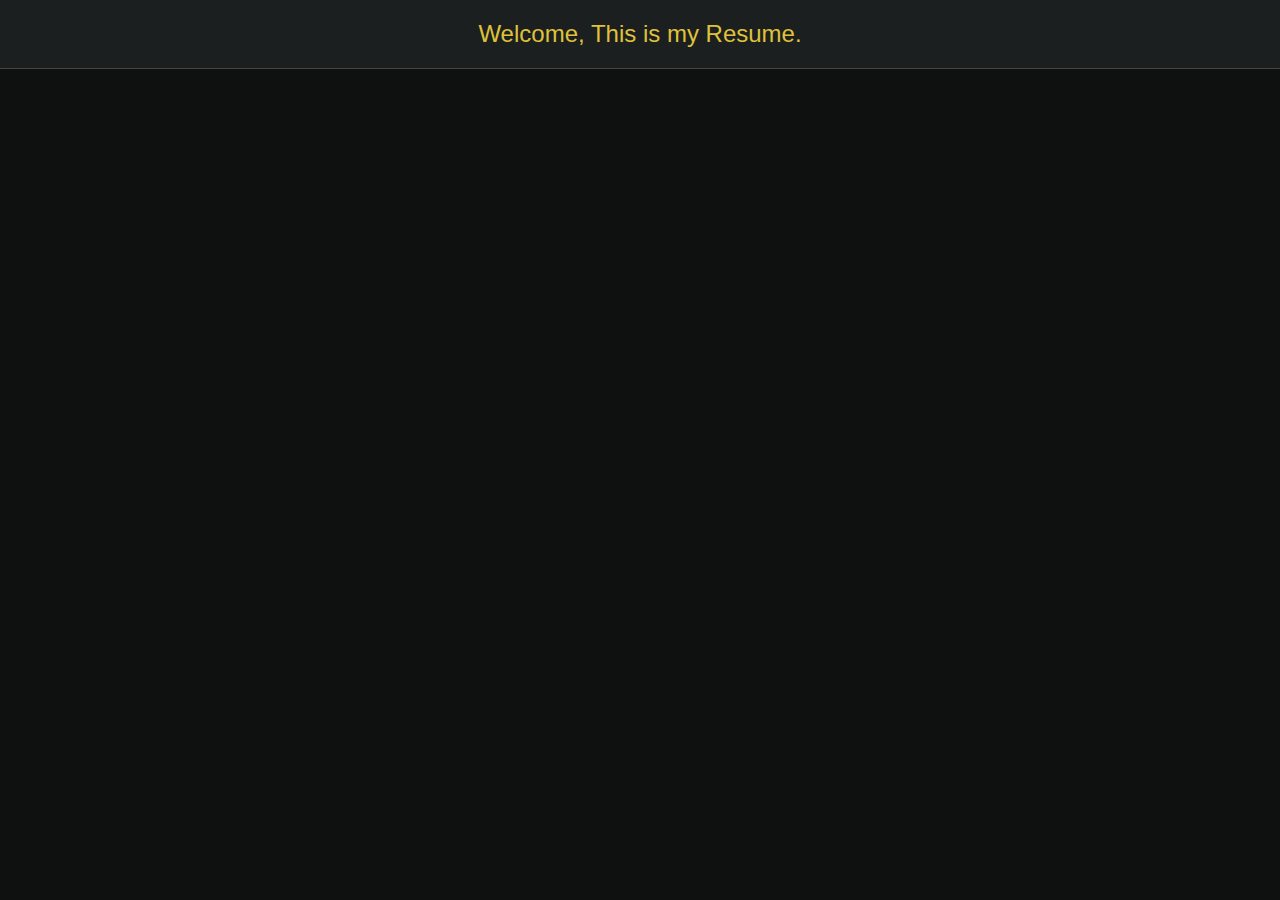
<file: Pages/ViewResume.html>
<!DOCTYPE html>
<html lang="en">
<head>
    <meta charset="UTF-8">
    <meta name="viewport" content="width=device-width, initial-scale=1.0,user-scalable=no">
    <title>PDF Viewer</title>
    <link rel="icon" href="https://encrypted-tbn0.gstatic.com/images?q=tbn:ANd9GcR202VPZfMD9kdS4yqx2x8aeg6DYlFypnBNBA&s" type="image/x-icon">
    <style>
        body {
            margin: 0;
            padding: 0;
            font-family: Arial, sans-serif;
            background-color: #0f1111; /* Dark theme background */
            color: #eee; /* Light text color */
        }

        header {
            text-align: center;
            padding: 20px;
            background-color: #1c1f1f;
            color: rgb(223, 193, 59);
            font-size: 1.5rem;
            border-bottom: 1px solid #444;
        }

        .pdf-container {
            width: 100vw; /* Full viewport width */
            height: 90vh; /* Take most of the viewport height */
        }

        iframe {
            width: 100%;
            height: 100%;
            border: none;
        }

        /* Hide the page for non-desktop devices */
        @media (max-width: 1024px) {
            body {
                display: none; /* Hide content for smaller screens */
            }

            body::after {
                content: "This page is only available for desktop view.";
                display: block;
                text-align: center;
                color: #ff6b6b; /* Warning text color */
                font-size: 1.5rem;
                padding: 50px;
                background-color: #1c1f1f;
            }
        }
    </style>
</head>
<body>
    <header>
        Welcome, This is my Resume.
    </header>
    <div class="pdf-container">
        <iframe src="../Files/PROLAY HALDER_Internship.pdf" title="PDF Viewer"></iframe>
    </div>
</body>
</html>
</file>
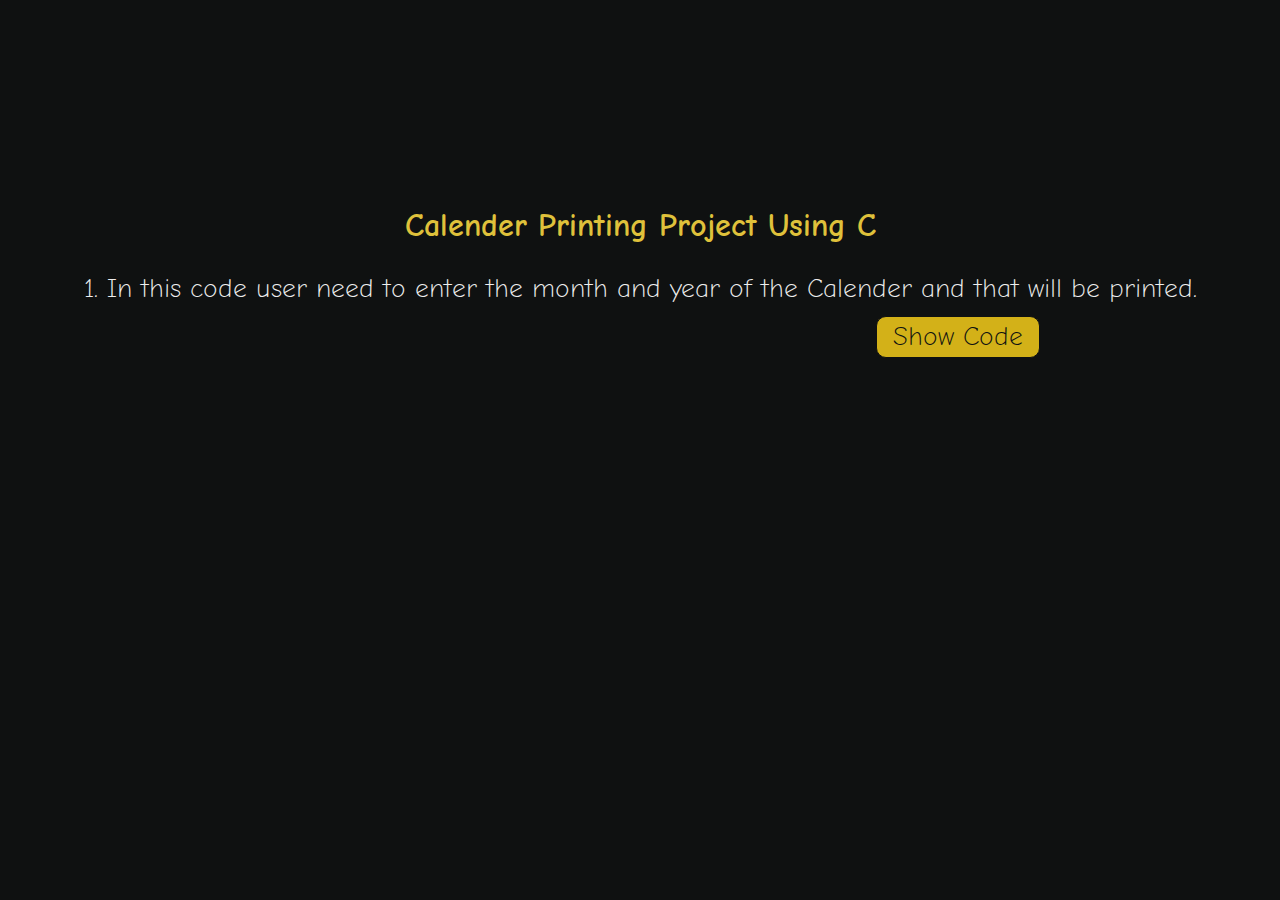
<file: Pages/C/calender.html>
<!DOCTYPE html>
<html lang="en">
<head>
    <meta charset="UTF-8">
    <meta name="viewport" content="width=device-width, initial-scale=1.0, user-scalable=no">
    <title>Embedded C Compiler</title>
    <link rel="preconnect" href="https://fonts.googleapis.com">
    <link rel="preconnect" href="https://fonts.gstatic.com" crossorigin>
    <link
        href="https://fonts.googleapis.com/css2?family=Comic+Neue:ital,wght@0,300;0,400;0,700;1,300;1,400;1,700&display=swap"
        rel="stylesheet">
        <link rel="stylesheet" href="../../css/style.css">
        <link rel="icon" href="https://cdn-icons-png.flaticon.com/512/10838/10838454.png" type="image/x-icon">
        <style>
            * {
                box-sizing: border-box;
            }
    
            body {
                background-color: #0f1111;
                color: #ffffff;
                font-family: Arial, sans-serif;
                margin: 0;
                padding: 0;
                display: flex;
                flex-direction: column;
                align-items: center;
                font-family: "Comic Neue", serif;
                font-weight: 300;
                font-style: normal;
                justify-content: center;
                min-height: 100vh;
            }
            p {
                padding: 1% 5%;
            }
            a#btn{
                background-color: rgb(211, 177, 24);
                border:#0f1111 1px solid;
                border-radius: 10px;
                color: #0f1111;
                align-items: start;
                text-shadow: none;
                padding: 0.5% 2%;
                height: 1%;
            }
            a#btn:hover::after{
                width: 0px !important;
            }
            iframe{
                width: 70%;
            }
            .com_container {
                display: flex;
                text-align: center;
                max-width: 800px;
                justify-content: space-between;
                width: 90%;
                margin-bottom: 2%;
            }
            @media(max-width:768px){
                .com_container{
                    flex-direction: column;
                }
                a#btn{
                    width: 90%;
                    display: block;
                    margin: 5% auto;
                    padding: 1% 1%;
                }
                iframe{
                    width: 100%;
                }
            }
        </style>
</head>

<body>

    <h3>Calender Printing Project Using C</h3>
    <p>1. In this code user need to enter the month and year of the Calender and that will be printed.</p>   
    <div class="com_container">
        <iframe src="https://trinket.io/embed/python3/e9485e1e50ae?outputOnly=true&runOption=run&start=result&showInstructions=true" width="100%" height="356" frameborder="0" marginwidth="0" marginheight="0" allowfullscreen></iframe>
            <a id="btn" href="https://github.com/PROLAY2004/Callender_Printing_Using_C" target="_blank">Show Code</a>
        </div>

</body>

</html>
</file>
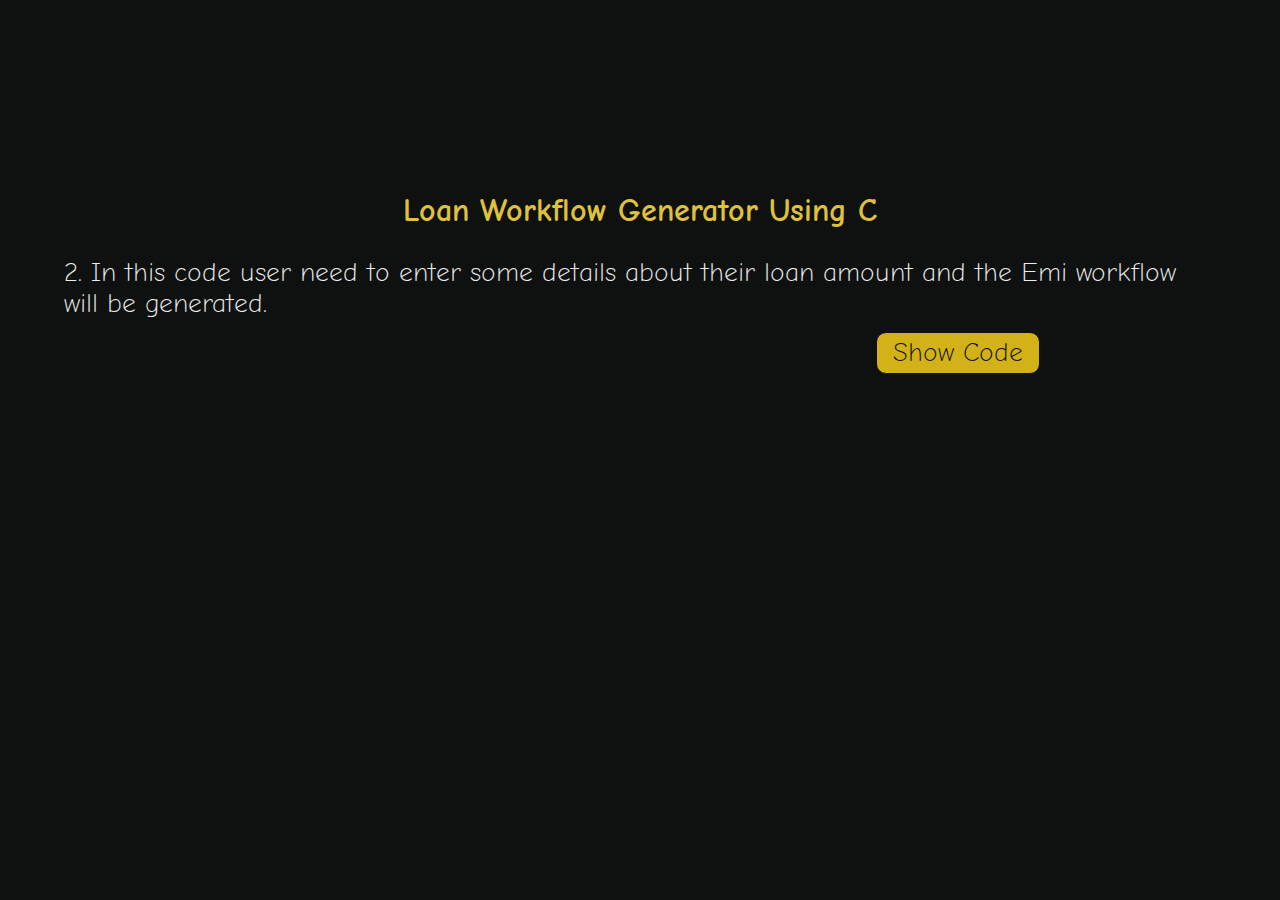
<file: Pages/C/loan.html>
<!DOCTYPE html>
<html lang="en">
<head>
    <meta charset="UTF-8">
    <meta name="viewport" content="width=device-width, initial-scale=1.0, user-scalable=no">
    <title>Embedded C Compiler</title>
    <link rel="preconnect" href="https://fonts.googleapis.com">
    <link rel="preconnect" href="https://fonts.gstatic.com" crossorigin>
    <link
        href="https://fonts.googleapis.com/css2?family=Comic+Neue:ital,wght@0,300;0,400;0,700;1,300;1,400;1,700&display=swap"
        rel="stylesheet">
        <link rel="stylesheet" href="../../css/style.css">
        <link rel="icon" href="https://cdn-icons-png.flaticon.com/512/10838/10838454.png" type="image/x-icon">
        <style>
            * {
                box-sizing: border-box;
            }
    
            body {
                background-color: #0f1111;
                color: #ffffff;
                font-family: Arial, sans-serif;
                margin: 0;
                padding: 0;
                display: flex;
                flex-direction: column;
                align-items: center;
                font-family: "Comic Neue", serif;
                font-weight: 300;
                font-style: normal;
                justify-content: center;
                min-height: 100vh;
            }
            p {
                padding: 1% 5%;
            }
            a#btn{
                background-color: rgb(211, 177, 24);
                border:#0f1111 1px solid;
                border-radius: 10px;
                color: #0f1111;
                align-items: start;
                text-shadow: none;
                padding: 0.5% 2%;
                height: 1%;
            }
            a#btn:hover::after{
                width: 0px !important;
            }
            iframe{
                width: 70%;
            }
            .com_container {
                display: flex;
                text-align: center;
                max-width: 800px;
                justify-content: space-between;
                width: 90%;
                margin-bottom: 2%;
            }
            @media(max-width:768px){
                .com_container{
                    flex-direction: column;
                }
                a#btn{
                    width: 90%;
                    display: block;
                    margin: 5% auto;
                    padding: 1% 1%;
                }
                iframe{
                    width: 100%;
                }
            }
        </style>
</head>

<body>

    <h3>Loan Workflow Generator Using C</h3>
    <p>2. In this code user need to enter some details about their loan amount and the Emi workflow will be generated.</p>   
    <div class="com_container">
        <iframe src="https://trinket.io/embed/python3/6c8682498f27?outputOnly=true&runOption=run&start=result" width="100%" height="356" frameborder="0" marginwidth="0" marginheight="0" allowfullscreen></iframe>
            <a id="btn" href="https://github.com/PROLAY2004/Loan_EMI_Workflow_Generator" target="_blank">Show Code</a>
        </div>

</body>

</html>
</file>
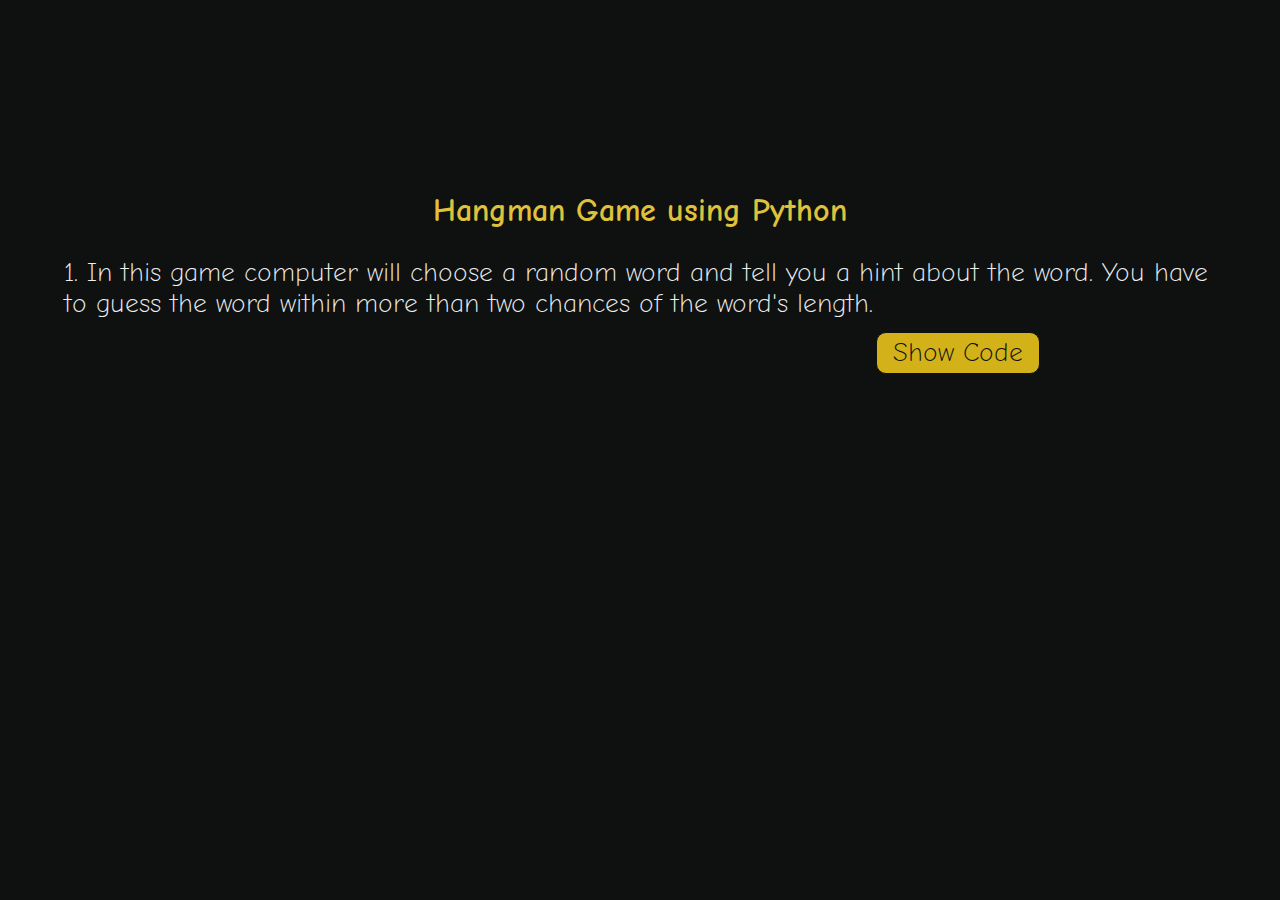
<file: Pages/Python/Hangman.html>
<!DOCTYPE html>
<html lang="en">
<head>
    <meta charset="UTF-8">
    <meta name="viewport" content="width=device-width, initial-scale=1.0, user-scalable=no">
    <title>Embedded Python Compiler</title>
    <link rel="preconnect" href="https://fonts.googleapis.com">
    <link rel="preconnect" href="https://fonts.gstatic.com" crossorigin>
    <link
        href="https://fonts.googleapis.com/css2?family=Comic+Neue:ital,wght@0,300;0,400;0,700;1,300;1,400;1,700&display=swap"
        rel="stylesheet">
    <link rel="stylesheet" href="../../css/style.css">
    <link rel="icon" href="https://cdn-icons-png.flaticon.com/512/10838/10838454.png" type="image/x-icon">
    <style>
        * {
            box-sizing: border-box;
        }

        body {
            background-color: #0f1111;
            color: #ffffff;
            font-family: Arial, sans-serif;
            margin: 0;
            padding: 0;
            display: flex;
            flex-direction: column;
            align-items: center;
            font-family: "Comic Neue", serif;
            font-weight: 300;
            font-style: normal;
            justify-content: center;
            min-height: 100vh;
        }
        p {
            padding: 1% 5%;
        }
        a#btn{
            background-color: rgb(211, 177, 24);
            border:#0f1111 1px solid;
            border-radius: 10px;
            color: #0f1111;
            align-items: start;
            text-shadow: none;
            padding: 0.5% 2%;
            height: 1%;
        }
        a#btn:hover::after{
            width: 0px !important;
        }
        iframe{
            width: 70%;
        }
        .com_container {
            display: flex;
            text-align: center;
            max-width: 800px;
            justify-content: space-between;
            width: 90%;
            margin-bottom: 2%;
        }
        @media(max-width:768px){
            .com_container{
                flex-direction: column;
            }
            a#btn{
                width: 90%;
                display: block;
                margin: 5% auto;
                padding: 1% 1%;
            }
            iframe{
                width: 100%;
            }
        }
    </style>
</head>

<body>
    <h3>Hangman Game using Python</h3>
    <p>1. In this game computer will choose a random word and tell you a hint about the word. You have to guess the word
        within more than two chances of the word's length.</p>   
    <div class="com_container">
        <iframe src="https://trinket.io/embed/python3/0bb0a5ebba35?outputOnly=true&runOption=run&start=result"
            width="100%" height="356" frameborder="0" marginwidth="0" marginheight="0" allowfullscreen></iframe>
            <a id="btn" href="https://github.com/PROLAY2004/Python_Hangman_Game" target="_blank">Show Code</a>
        </div>

</body>

</html>
</file>
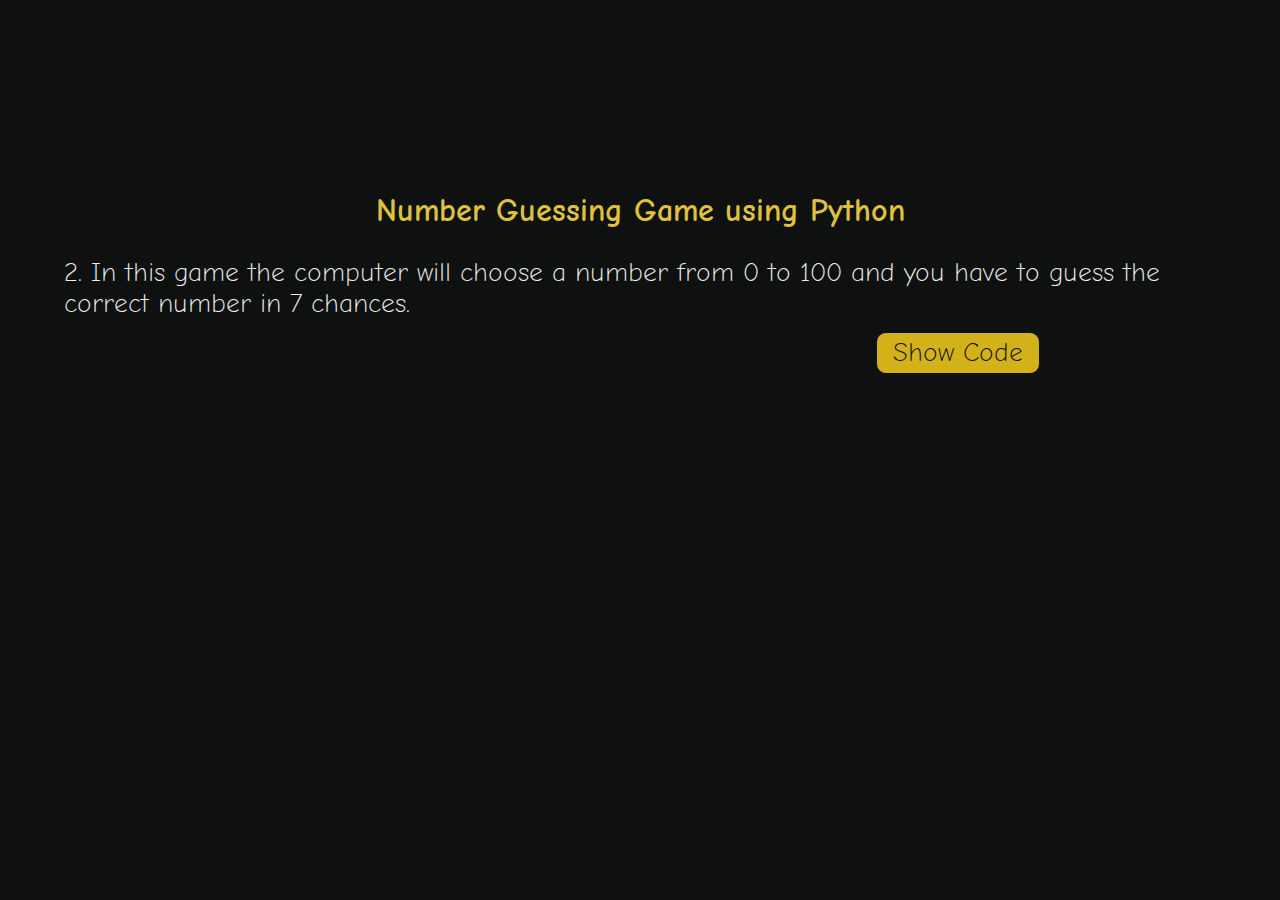
<file: Pages/Python/number.html>
<!DOCTYPE html>
<html lang="en">
<head>
    <meta charset="UTF-8">
    <meta name="viewport" content="width=device-width, initial-scale=1.0, user-scalable=no">
    <title>Embedded Python Compiler</title>
    <link rel="preconnect" href="https://fonts.googleapis.com">
    <link rel="preconnect" href="https://fonts.gstatic.com" crossorigin>
    <link
        href="https://fonts.googleapis.com/css2?family=Comic+Neue:ital,wght@0,300;0,400;0,700;1,300;1,400;1,700&display=swap"
        rel="stylesheet">
        <link rel="stylesheet" href="../../css/style.css">
        <link rel="icon" href="https://cdn-icons-png.flaticon.com/512/10838/10838454.png" type="image/x-icon">
        <style>
            * {
                box-sizing: border-box;
            }
    
            body {
                background-color: #0f1111;
                color: #ffffff;
                font-family: Arial, sans-serif;
                margin: 0;
                padding: 0;
                display: flex;
                flex-direction: column;
                align-items: center;
                font-family: "Comic Neue", serif;
                font-weight: 300;
                font-style: normal;
                justify-content: center;
                min-height: 100vh;
            }
            p {
                padding: 1% 5%;
            }
            a#btn{
                background-color: rgb(211, 177, 24);
                border:#0f1111 1px solid;
                border-radius: 10px;
                color: #0f1111;
                align-items: start;
                text-shadow: none;
                padding: 0.5% 2%;
                height: 1%;
            }
            a#btn:hover::after{
                width: 0px !important;
            }
            iframe{
                width: 70%;
            }
            .com_container {
                display: flex;
                text-align: center;
                max-width: 800px;
                justify-content: space-between;
                width: 90%;
                margin-bottom: 2%;
            }
            @media(max-width:768px){
                .com_container{
                    flex-direction: column;
                }
                a#btn{
                    width: 90%;
                    display: block;
                    margin: 5% auto;
                    padding: 1% 1%;
                }
                iframe{
                    width: 100%;
                }
            }
        </style>
</head>

<body>

    <h3>Number Guessing Game using Python</h3>
    <p>2. In this game the computer will choose a number from 0 to 100 and you have to guess the correct number in 7 chances.</p>   
    <div class="com_container">
        <iframe src="https://trinket.io/embed/python3/035542e0ce8c?outputOnly=true&runOption=run&start=result" width="100%" height="356" frameborder="0" marginwidth="0" marginheight="0" allowfullscreen></iframe>
            <a id="btn" href="https://github.com/PROLAY2004/Python_Number_Guessing_Game" target="_blank">Show Code</a>
        </div>

</body>

</html>
</file>
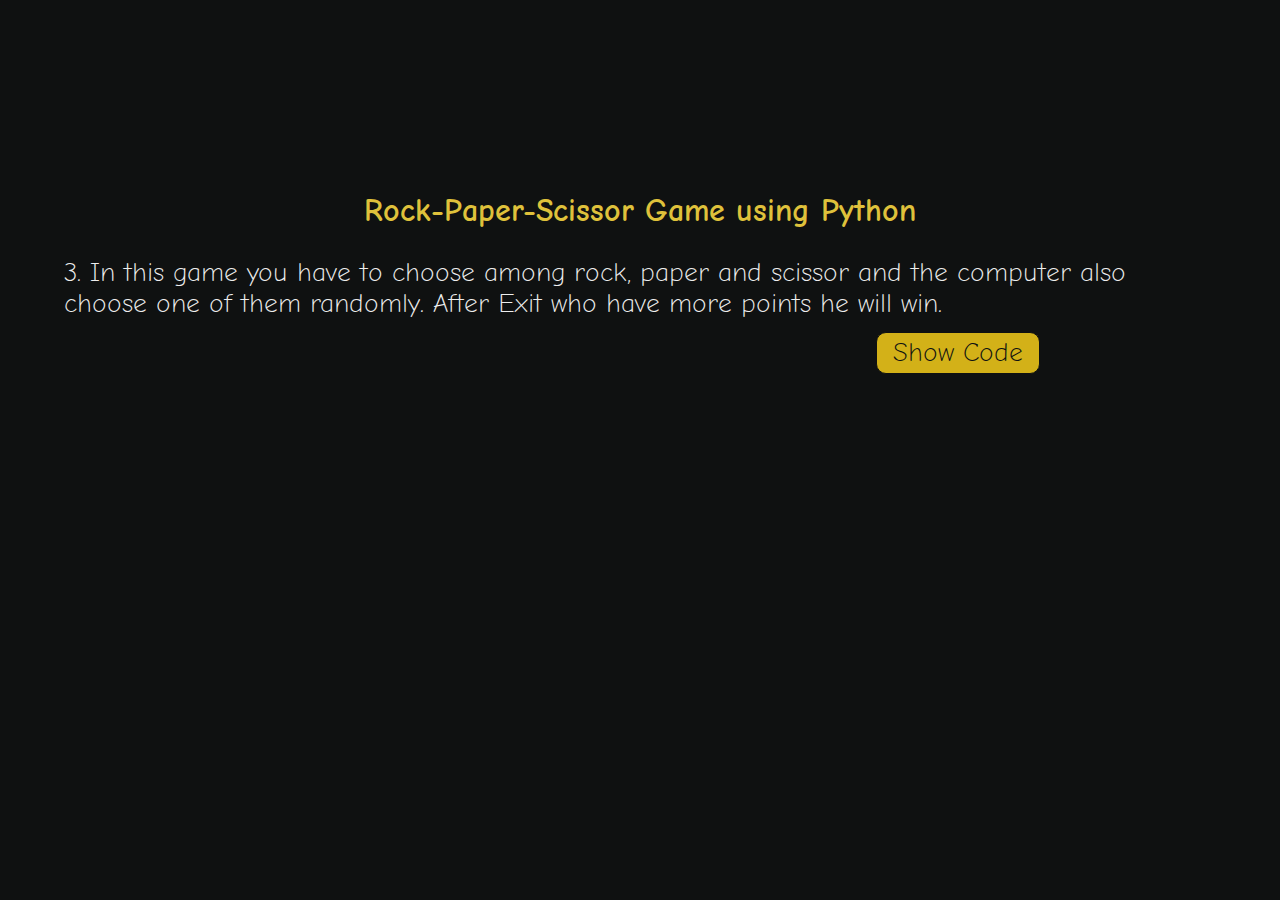
<file: Pages/Python/rps.html>
<!DOCTYPE html>
<html lang="en">
<head>
    <meta charset="UTF-8">
    <meta name="viewport" content="width=device-width, initial-scale=1.0, user-scalable=no">
    <title>Embedded Python Compiler</title>
    <link rel="preconnect" href="https://fonts.googleapis.com">
    <link rel="preconnect" href="https://fonts.gstatic.com" crossorigin>
    <link
        href="https://fonts.googleapis.com/css2?family=Comic+Neue:ital,wght@0,300;0,400;0,700;1,300;1,400;1,700&display=swap"
        rel="stylesheet">
        <link rel="stylesheet" href="../../css/style.css">
        <link rel="icon" href="https://cdn-icons-png.flaticon.com/512/10838/10838454.png" type="image/x-icon">
    <style>
        * {
            box-sizing: border-box;
        }

        body {
            background-color: #0f1111;
            color: #ffffff;
            font-family: Arial, sans-serif;
            margin: 0;
            padding: 0;
            display: flex;
            flex-direction: column;
            align-items: center;
            font-family: "Comic Neue", serif;
            font-weight: 300;
            font-style: normal;
            justify-content: center;
            min-height: 100vh;
        }
        p {
            padding: 1% 5%;
        }
        a#btn{
            background-color: rgb(211, 177, 24);
            border:#0f1111 1px solid;
            border-radius: 10px;
            color: #0f1111;
            align-items: start;
            text-shadow: none;
            padding: 0.5% 2%;
            height: 1%;
        }
        a#btn:hover::after{
            width: 0px !important;
        }
        iframe{
            width: 70%;
        }
        .com_container {
            display: flex;
            text-align: center;
            max-width: 800px;
            justify-content: space-between;
            width: 90%;
            margin-bottom: 2%;
        }
        @media(max-width:768px){
            .com_container{
                flex-direction: column;
            }
            a#btn{
                width: 90%;
                display: block;
                margin: 5% auto;
                padding: 1% 1%;
            }
            iframe{
                width: 100%;
            }
        }
    </style>
</head>

<body>

    <h3>Rock-Paper-Scissor Game using Python</h3>
    <p>3. In this game you have to choose among rock, paper and scissor and the computer also choose one of them randomly. After Exit who have more points he will win.</p>   
    <div class="com_container">
        <iframe src="https://trinket.io/embed/python3/4ede23261bce?outputOnly=true&runOption=run&start=result" width="100%" height="356" frameborder="0" marginwidth="0" marginheight="0" allowfullscreen></iframe>
            <a id="btn" href="https://github.com/PROLAY2004/Python_Rock-Paper-Sessor_Game" target="_blank">Show Code</a>
        </div>
</body>

</html>
</file>
<file: css/style.css>
* {
    padding: 0;
    margin: 0;
    box-sizing: border-box;
    background-color: #0f1111;
    color: #eee;
}

body {
    font-family: "Kalam", serif;
    font-weight: 300;
    font-style: normal;
    font-size: 1.7rem;
}
.summury img#dp{
    width: 120px;
    background: transparent;
    border: none;
    border-radius: 100%;
    float: left;
    shape-outside: circle(50%);
    margin: 1%;
}
a {
    text-decoration: none;
    background: transparent;
    text-shadow: 0 0 10px #34486d, 0 0 20px #4a6fb4, 0 0 30px #415f97;
}
a::after {
    content: '';
    display: block; /* Creates a block-level underline */
    width: 0; /* Start with no width */
    height: 1px; /* Thickness of the underline */
    background-color: #eee; /* Color of the underline */
    transition: width 0.4s ease;
}
a:hover::after {
    width: 100%; /* Full width of the text */
    text-shadow: 0 0 10px #34486d, 0 0 20px #4a6fb4, 0 0 30px #415f97;
}

.desktop-nav a {
    text-decoration: none;
    color: #eee;
    font-size: 1.5rem;
}


/* Mobile Toggle Button */
#menu-toggle {
    display: none; /* Hide by default */
    position: fixed;
    top: 15px;
    right: 15px;
    font-size: 1.5rem;
    background: none;
    border: none;
    color: #eee;
    cursor: pointer;
    z-index: 800;
}

/* Hamburger Menu */
#hamburger-menu {
    display: none; /* Hide by default */
    position: fixed;
    top: 0;
    right: 0;
    width: 100%; /* Adjust width as needed */
    height: 150%;
    background-color: rgba(15, 17, 17, 0.95); /* Slightly transparent background */
    box-shadow: -2px 0 5px rgba(0, 0, 0, 0.5);
    z-index: 999; /* Ensure it appears above other content */
    transform: translateX(100%); /* Start off-screen */
    transition: transform 0.3s ease;
    display: flex;
    flex-direction: column;
    padding: 20px;
    gap: 15px;
}

#hamburger-menu.active {
    transform: translateX(0); /* Slide into view */
}

/* Close Button */
#menu-close {
    align-self: flex-end; /* Align close button to the right */
    font-size: 1.5rem;
    background: none;
    border: none;
    color: #eee;
    cursor: pointer;
}

/* Links in the Menu */
#hamburger-menu a {
    color: #eee;
    text-decoration: none;
    font-size: 1.2rem;
    text-align: left;
    padding: 10px 0;
    border-bottom: 1px solid rgba(255, 255, 255, 0.2);
}

h3{
    background: transparent;
    color: rgb(223, 193, 59);
    line-height: 1.5; /* Improve readability */
    margin-bottom: 10px; /* Add spacing */
}

section,span{
    background: transparent;
}

p.bio{
    background: transparent;
    font-size: 1.5rem;
    text-align: center;
}
header {
    position: relative;
    display: flex;
}

#particles-js {
    position: fixed;
    width: 100%;
    height: 100%;
    z-index: -1;
    pointer-events: none;
    top: 0;
    left: 0;
    background-color: #0f1111;
}
nav, header, main {
    z-index: 10; /* Example: Place them above the robot container */
}

nav {
    background-color: rgba(15, 17, 17, 0.8);
    display: flex;
    position: fixed;
    gap: 3%;
    justify-content: center;
    padding: 2%;
    z-index: 20;
    width: 100%;
    font-family: "Gochi Hand", serif;
    font-weight: 200;
    font-size: 1.5rem;
    font-style: normal;
}
div.summury{
    margin: 12% auto;
    margin-bottom: 15%;
    opacity: 0; /* Start fully transparent */
    transform: translateY(50px); /* Start 50px below its original position */
    animation: fadeInUp 1s ease-out forwards;
}
main {
    position: absolute;
    padding: 4%;
    z-index: 2;
    background: transparent;
}

div.container{
    display: flex;
    flex-direction: row;
    justify-content: center;
    gap: 10%;
    margin-bottom: 7%;
    background: transparent;
}
div.about{
    display: flex;
    justify-content: center;
    flex-direction: column;
    background: transparent;
    transition: all 500ms;
}
div.about:hover{
    transform: scale(1.05);
}
#robot-container {
    width: 100%; /* Use full width of its parent */
    height: 30vmax;
    overflow: hidden; /* Prevent overflowing content */
    background: transparent;
    z-index: 1; /* Ensure it does not cover other content */
}


@keyframes fadeInUp {
    0% {
        opacity: 0;
        transform: translateY(50px);
        background: transparent;
    }
    100% {
        opacity: 1;
        transform: translateY(0);
        background: transparent;
    }
}


@media (max-width: 768px) {
    body {
        font-size: 1.2rem; /* Adjust font size for smaller screens */
    }
    div.summury img#dp{
        display: block;
        float: none;
        margin: 10% auto;
        background: transparent;
    }
    p.bio{
        margin-bottom: 2%;
        background: transparent;
    }
    a:hover::after {
        display: none;
    }
    a{
        text-shadow: none;
    }
    .desktop-nav {
        flex-direction: column; /* Stack navigation items vertically */
        align-items: center;
        gap: 10px;
        display: none;
    }
    /* Show mobile toggle button */
    #menu-toggle {
        display: block;
    }

    /* Ensure hamburger menu is accessible */
    #hamburger-menu {
        display: flex;
        background: #0f1111;
    }

    .summury {
        margin: 5% auto;
        text-align: center; /* Center-align text for better readability */
        background: transparent;
    }
    div.about:hover{
        transform: none;
    }
    .summury h3{
        text-align: center;
        font-size: 30px;
        background: transparent;
    }

    div.container {
        align-items: center;
        justify-content: space-evenly;
    }
    div.lang{
        display: none;
    }

    #robot-container {
        height: 40vh; /* Reduce height on smaller screens */
    }

}
@media (max-width: 480px) {
    nav {
        font-size: 1rem; 
    }

    .next-btn {
        width: 100%; /* Make button full-width for easy tapping */
    }
}
</file>
